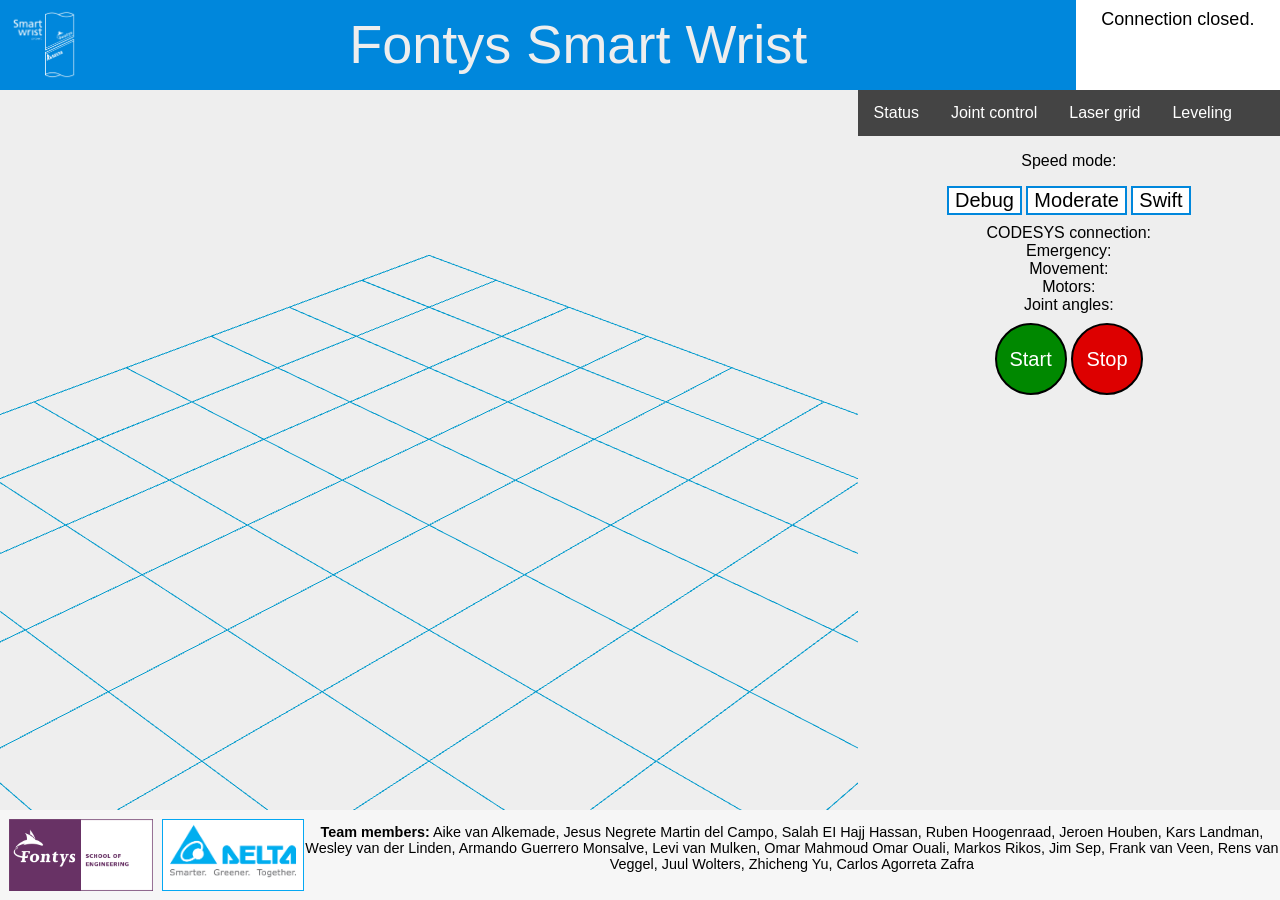
<file: simple/src/base.html>
<!-- Main page of the web page -->
<!DOCTYPE html>
<html>
<head>
<meta charset="utf-8" />
<script src="../javascript/roslib.min.js"></script>
<script src="../javascript/three.min.js"></script>
<script src="../javascript/eventemitter2.min.js"></script>
<script src="../javascript/ros3d.min.js"></script>
<script src="show_urdf.js"></script>
<script src="../javascript/jquery.min.js"></script> 
<link rel="stylesheet" type="text/css" href="base.css">
</head>

<body onload="show3DJS()">
 <!-- header of the website -->
 <div class="grid-container">
  <div class="header" >
    <img src="smartwrist.png" alt="smartwrist" id="smartlogo">
    <div id="title">Fontys Smart Wrist</div>
  </div>

  <div class="connection">
    <div id="statusIndicator" class="connectionIndicator">
        <p id="connecting">
          Connecting to ROS
        </p>
        <p id="connected" style="color:#0099cc; display:none">
          Connected to ROS
        </p>
        <p id="error" style="color:#FF0000; display:none">
          Connection failed
        </p>
        <p id="closed" style="display:none">
          Connection closed.
        </p>
      </div>
  </div>
  <script src="connect_ros.js"></script> 

  <!-- load URDF file -->
  <div class="middle">
          <div id="viewContainer">
              <div id="urdf">
              </div>
          </div>  
  </div>
  <!-- navigationbar -->
  <div class="right" id="rightbar">
    <ul>
    <li><a href="#robotstatus" onclick="showStatus()">Status</a></li>
    <!-- <li><a href="#2dcontrol" onclick="show2DControl()">2D control</a></li> -->
    <li><a href="#joint" onclick="showSliders()">Joint control</a></li>
    <li><a href="#lasergrid" onclick="showGrid()">Laser grid</a></li> 
    <li><a href="#levelingplatform" onclick="showLevel()">Leveling </a></li> 
    </ul>
    
    <div class="mainStatus" id="robotStatus">
      <div>
        <p id="speedMode">
        Speed mode:
        </p>
        <button class="singlebutton" onclick="waitForService('Speed:[1]')">
          Debug
        </button>
        <button class="singlebutton" onclick="waitForService('Speed:[3]')">
          Moderate
        </button>
        <button class="singlebutton" onclick="waitForService('Speed:[6]')">
          Swift
        </button>
      </div>
      <div id="codesysCon">
        CODESYS connection:
      </div>
      <div id="emergency">
        Emergency: 
      </div>
      <div id="systemStart">
        Movement:
      </div>
      <div id="motorSetting">
        Motors:
      </div>
      <div id="jointAngles">
        Joint angles:
      </div>
      <button id="buttonStart" onclick="waitForService('Status:[0]')">
        Start
      </button>
      <button id="buttonStop" onclick="waitForService('Status:[1]')">
        Stop
      </button>
    </div>

    <!-- 2d control -->
    <div class="2dSlider" id="2dControl">
      <canvas id="firstCanvas"  style="padding:none; margin: none;"></canvas> 
      <canvas id="secondCanvas" style="padding:none; margin: none;"></canvas>
      <p id="coordinates"></p>
      <button class="singlebutton" id="buttonSend2D">
        Send
      </button>
    </div>

     <!-- rangesliders -->
    <div id="sliders" style="display:none;"> 
      <div class="rangeslider1">
          <p class="jointtext">Use the sliders to set each joint angle.</p>
          <input type="range" min="-50" max="50" value="0" id="sliderRange" class="myslider"> 
          <p class="jointtext">Joint1: <span id="demo1"></span></p>
          <input type="range" min="-50" max="50" value="0" id="sliderRange2" class="myslider"> 
          <p class="jointtext">Joint2: <span id="demo2"></span></p>
          <input type="range" min="-50" max="50" value="0" id="sliderRange3" class="myslider"> 
          <p class="jointtext">Joint3: <span id="demo3"></span></p>
          <!-- <input type="range" min="-50" max="50" value="0" id="sliderRange4" class="myslider">  
          <p class="jointtext">Joint4: <span id="demo4"></span></p>
          <input type="range" min="-50" max="50" value="0" id="sliderRange5" class="myslider"> 
          <p class="jointtext">Joint5: <span id="demo5"></span></p> -->
      </div>
      <div class="buttons">
          <button class="singlebutton" id="buttonHome">
            Home
          </button>
          <button class="singlebutton" id="buttonSend">
            Send
          </button>
          <button class="singlebutton" id="buttonRandom">
            Random
          </button>
          <button class="singlebutton" id="buttonCurrent">
            Current
          </button>
      </div>
    </div>

    <!-- Laser grid -->
    <div id="laserGrid" style="display:none;">
      <canvas id="gridCanvas"></canvas>
      <button class="singlebutton" id="buttonClear" onclick="clearGrid()">
        Resize
      </button>
    </div>

    <!-- Leveling platform -->
    <div id="levelControl" style="display:none;">
        <p id="orientation"> Orientation: </p>
        <p id="x"> x: </p>
        <p id="y"> y: </p>
        <p id="z"> z: </p>
        <p id="w"> w: </p>
      <button class="singlebutton" id="sendQuatButton">
        Send
      </button>
    </div>
  </div> 

  <!-- Footer -->
  <div class="footer">  
    <img src="fontys.png" alt="fontys">
    <img src="delta.png" alt="delta" id="deltaimg">
    <p class="teammembertext"> <strong>Team members:</strong> Aike van Alkemade, Jesus Negrete Martin  del Campo, Salah EI Hajj Hassan,
        Ruben Hoogenraad, Jeroen Houben, Kars Landman,
        Wesley van der Linden, Armando Guerrero Monsalve, Levi van Mulken,
        Omar Mahmoud Omar Ouali, Markos Rikos, Jim Sep, Frank van Veen, Rens van Veggel, Juul Wolters,
        Zhicheng Yu, Carlos Agorreta Zafra</p>
  </div>

 <!-- navigationbar with button Status, 2D control, Joint control, Laser grid and Leveling -->
 <script src="../javascript/navigationbar.js"></script>
 
 <!-- 5 randesliders and with button home, send, random and current -->
 <script src="../javascript/jointcontrol.js"></script>
 
 <!-- three views of robot arm and with send bottom -->
 <script src="../javascript/waypointsender.js"></script>
 
 <!-- grid area and resize button -->
 <script src="../javascript/grid.js"></script>
 
 <!-- status of the robot arm -->
 <script src="../javascript/status.js"></script>
 
 <!-- orientation value and with send button -->
 <script src="../javascript/leveling.js"></script>

 <!-- set the scroll bar to the center of the inner content -->
 <script>
    $(document).ready(function(){
    var outerContent = $('.middle');
    var innerContent = $('.middle > div');
    outerContent.scrollLeft( (innerContent.width() - outerContent.width()) / 2);    
 });
</script>
</body>
</html>
</file>
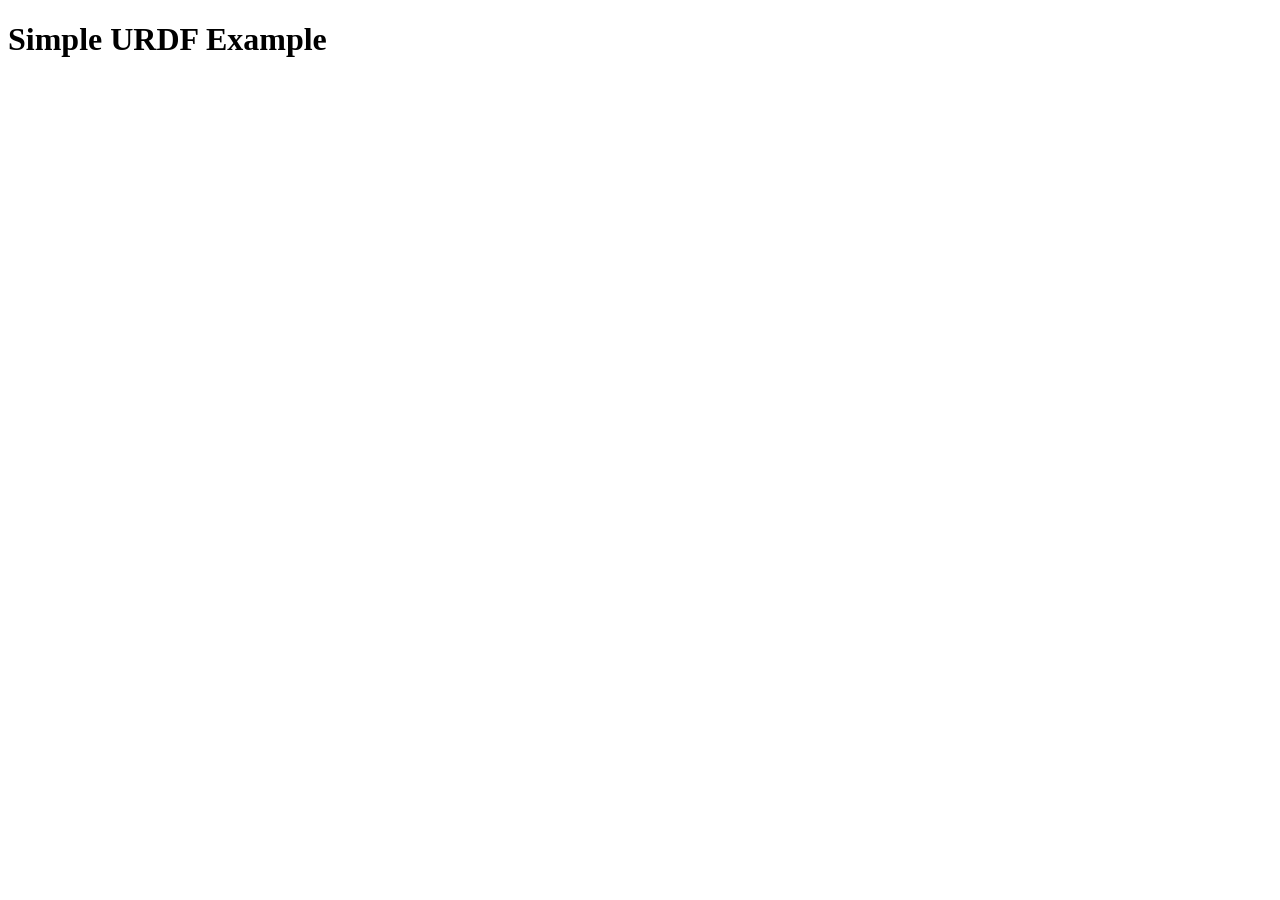
<file: simple/src/index2.html>
<!DOCTYPE html>
<html>
<head>
<meta charset="utf-8" />

<script src="http://static.robotwebtools.org/threejs/current/three.min.js"></script>
<script src="http://static.robotwebtools.org/threejs/current/ColladaLoader.min.js"></script>
<script src="http://static.robotwebtools.org/ColladaAnimationCompress/current/ColladaLoader2.min.js"></script>
<script src="http://static.robotwebtools.org/threejs/current/STLLoader.min.js"></script>
<script src="http://static.robotwebtools.org/EventEmitter2/current/eventemitter2.min.js"></script>
<script src="http://static.robotwebtools.org/roslibjs/current/roslib.min.js"></script>
<script src="http://static.robotwebtools.org/ros3djs/current/ros3d.min.js"></script>

<script>
  /**
   * Setup all visualization elements when the page is loaded.
   */
  function init() {
    // Connect to ROS.
    var ros = new ROSLIB.Ros({
      url : 'ws://145.93.176.228:9090'
      // url : 'ws://localhost:9090'
    });

    var h = window.innerHeight*0.75;
    var w = window.innerWidth*0.75;
   
    
    // Create the main viewer.
    var viewer = new ROS3D.Viewer({
      divID : 'urdf',
      width : w,
      height : h,
      antialias : true,
      background : '#EEEEEEE',
      cameraPosition : {
        x : -2,
        y : -2,
        z : -2
      }
      
    });

    // Add a grid.
    viewer.addObject(new ROS3D.Grid());
    
    // Setup a client to listen to TFs.
    var tfClient = new ROSLIB.TFClient({
      ros : ros,
      angularThres : 0.01,
      transThres : 0.01,
      rate : 10.0
    });


    // Setup the URDF client.
    var urdfClient = new ROS3D.UrdfClient({
      ros : ros,
      tfClient : tfClient,
      path : 'http://145.93.176.228:8001',
      // path : 'http://localhost:8001',
      rootObject : viewer.scene,
      loader : ROS3D.COLLADA_LOADER_2
    });
  }
</script>
</head>

<body onload="init()">
  <h1>Simple URDF Example</h1>
  <div id="urdf"></div>
</body>
</html>
</file>
<file: simple/src/base.css>
/* This file describe how HTML elements should be displayed  */

  /* border of the web page*/
* {
    box-sizing: border-box;
  }

  /* images */
  img {
    margin-top: 1vh;
    margin-left: 1vh;
    height: 8vh;
    float: left;
  }

  /* delta image */
  #deltaimg{
    border-style: solid;
    border-color: #05A8F3;
    border-width: 0.1vh;
  }

  /* navigation bar */
  ul {
    list-style-type: none;
    margin: 0;
    padding: 0;
    overflow: hidden;
    background-color: #444444;
  }

  /* buttons on the navigation bar */
  li {
    float: left;
  }
  
  /* text on the navigation bar */
  li a {
    display: block;
    color: white;
    text-align: center;
    padding: 14px 16px;
    text-decoration: none;
    margin: 0;
  }
  
  li a:hover:not(.active) {
    background-color: #111;
  }
  
  .active {
    background-color: #4CAF50;
  }
  
  body {
    font-family: Helvetica, Arial, sans-serif;
    margin: 0;
    padding: 0;
    
  }
  
  /* The grid container */
  .grid-container {
    display: grid;
    grid-template-areas: 
      'header header header header header connection' 
      'middle middle middle middle right right' 
      'footer footer footer footer footer footer';
  } 
  
  /* Style the header */
  .header {
    grid-area: header;
    background-color: #0087dc; /* rgb 0 135 220*/
    color: #eeeeee;
    height: 10vh;
    text-align: center;
    font-size: 6vh;
  }
  
  /* smart wrist logo */
  #smartlogo{
    padding-top: 0;
  }

  /* style the title fontys smart wrist */
  #title{
    margin-top: 1.4vh;
  }

  /* Style the connection status of ROS */
  .connection {
    grid-area: connection;
    background-color: #ffffff; 
    text-align: center;
    padding: 1vh 2vw;
    font-size: 2vh;  
  }
   
  /* Style the middle column */
  .middle {
    grid-area: middle;
    width: 67vw;
    height: 80vh;
    overflow:auto;
    position: middle;
    text-align: center;
  }
  
  #viewContainer{
    height:33vh;
    width: 67vw;
    display: table;
    position: middle;
  }

  
  /* Style the right column */
  .right {
    height: 80vh;
    grid-area: right;
    background-color: #EEEEEE;
    width: 33vw;
    padding: 0;
    text-align: center;
  }
  
  /* Style the footer */
  .footer {
    grid-area: footer;
    background-color: #f6f6f6;
    height: 10vh;
    text-align: center;
  }
  
  .myslider { 
    -webkit-appearance: none; 
    background: #d3d3d3; 
    width: 95%; 
    height: 1vh;
    opacity: 0.7;
    -webkit-transition: .2s;
    transition: opacity .2s;
  } 

  .teammembertext {
    font-size: 1.6vh;
  }

  /* Responsive layout - makes the three columns stack on top of each other instead of next to each other */
  @media (max-aspect-ratio: 10/8) {
    .grid-container  {
      grid-template-areas: 
        'header header header header header connection' 
        'middle middle middle middle middle middle' 
        'right right right right right right' 
        'footer footer footer footer footer footer';
  }

  ul {
    list-style-type: none;
    margin: 0;
    padding: 0;
    width: 15vw;
    float: left;
    height: 40vh;
    overflow: auto;
}

  li a {
    display: block;
    text-decoration: none;
}


  .right {
    grid-area: right;
    background-color:#eeeeee;
    width: 100vw;
    height: 40vh;
}

  .header {
    font-size: 3.8vh;
}

  #title{
    margin-top: 3vh;
}

  .middle {
    height: 40vh;
    width:100vw;
    overflow:auto;
    position: middle;
    text-align: center;
}

  .connection {   
    font-size: 1.5vh;  
}

.footer {
  width:100vw;
}

.myslider { 
  width: 60%; 
} 

.teammembertext {
  font-size: 1.3vw;
}

}
.rangeslider1{ 
    text-align: middle; 

  }

  .jointtext{
    height: 0.5vh;
    margin-top: 0.8vh;
    margin-bottom: 2.5vh;
  }
  
  .myslider::-webkit-slider-thumb { 
    -webkit-appearance: none; 
    appearance: none;
    width: 10px;
    height: 2vh;
    border-radius: 20%;
    background: #0087dc;
    cursor: pointer;
    opacity: 0.7;
    outline: none;
  } 

  .myslider::-moz-range-thumb {
  width: 10px;
  height: 2vh;
  border-radius: 20%;
  background: #0087dc;
  cursor: pointer;
  opacity: 0.7;
  outline: none;
  }
  
  .myslider:hover { 
    opacity: 1; 
  } 
  
  /* style the speed mode button */
  .singlebutton {
    margin-bottom: 1vh;
    background-color: white; 
    color: black; 
    border: 2px solid #0087dc;
    font-size: 20px;
  }

  .singlebutton:hover {
    background-color: #0087dc;
    color: white;
  }

  td {
    width: 15%;
    height: 15%;
  }

  /* style the start button in Status page */
  #buttonStart {
      margin-top: 1vh;
      background-color: #008800; 
      color: #ffffff; 
      border: 2px solid #000000;
      font-size: 20px;
      cursor: pointer;
      width: 8vh;
      height: 8vh;
      border-radius: 50%;
    }
  
  #buttonStart:hover {
    background-color: #00AA00;
  }

  /* style the stop button in Status page */
  #buttonStop {
    margin-top: 1vh;
    background-color: #DD0000; 
    color: #ffffff; 
    border: 2px solid #000000;
    font-size: 20px;
    cursor: pointer;
    width: 8vh;
    height: 8vh;
    border-radius: 50%;
  }

  #buttonStop:hover {
    background-color: #AA0000;
  }
</file>
